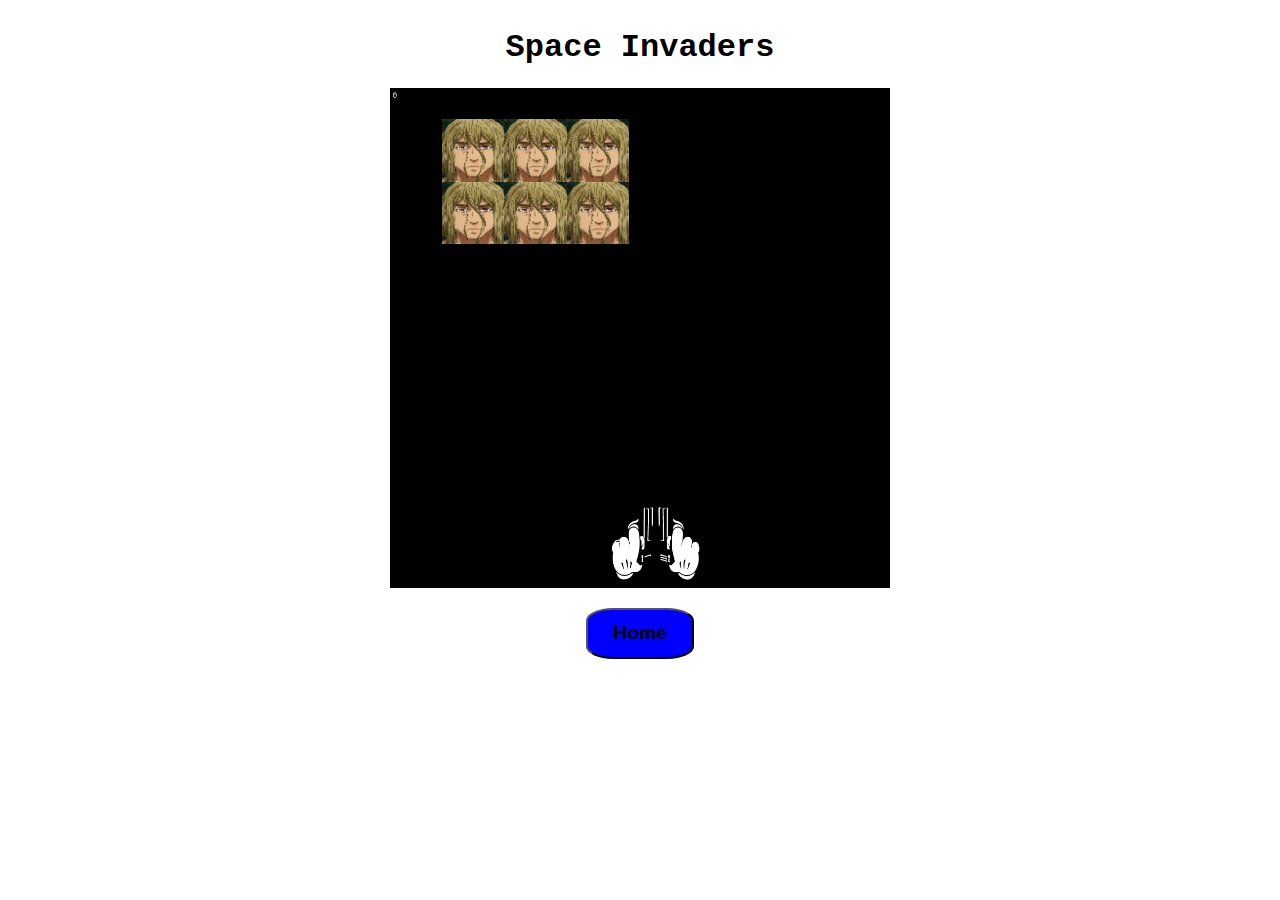
<file: jogo.html>
<!DOCTYPE html>
<html>
    <head>
        <meta charset="UTF-8">
        <meta name="viewport", content="width=device-width, initial-scale=1.0">
        <title>Space Invaders</title>
        <link rel="stylesheet" href="css/jogo.css">

    </head>

    <body>
        <h1>Space Invaders</h1>
        <canvas id="board"></canvas>
        <button onclick="window.location.href = 'anime.html'" class="home">Home</button>
        <script src="js/jogo.js"></script>
    </body>
</html>
</file>
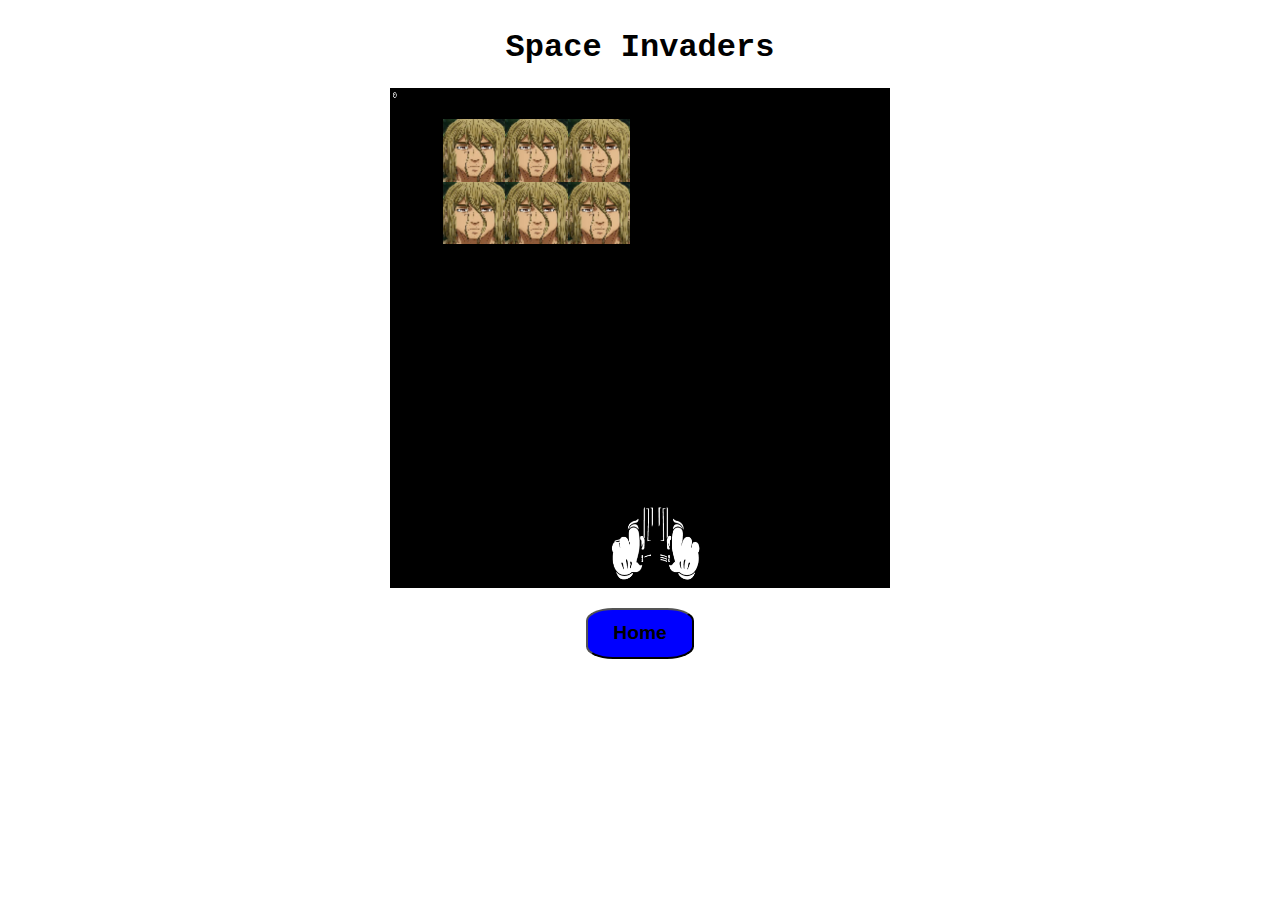
<file: html/jogo.html>
<!DOCTYPE html>
<html>
    <head>
        <meta charset="UTF-8">
        <meta name="viewport", content="width=device-width, initial-scale=1.0">
        <title>Space Invaders</title>
        <link rel="stylesheet" href="../css/jogo.css">

    </head>

    <body>
        <h1>Space Invaders</h1>
        <canvas id="board"></canvas>
        <a href="../index.html"><button class="home">Home</button></a>
        <script src="../js/jogo.js"></script>
    </body>
</html>
</file>
<file: css/jogo.css>
/* Mantenha os estilos existentes do jogo */
body {
    font-family: 'Courier New', Courier, monospace;
    display: flex;
    justify-content: center;
    align-items: center;
    flex-direction: column;
}

#board {
    background-color: black;
}

/* Adicione o novo estilo para alinhar o jogo à centro */
#board.game-board {
    height: 500px;
    width: 500px;
}

.home{
    cursor: pointer;
    margin: 20px;
    padding: 12.5px 25px;
    border-radius: 25%;
    color: black;
    background-color: blue;
    font-size: larger;
    font-weight: 900;
}
@media (max-width: 650px){
    
    #board.game-board{
        height: 100%;
        width: 100%;
    }
}
</file>
